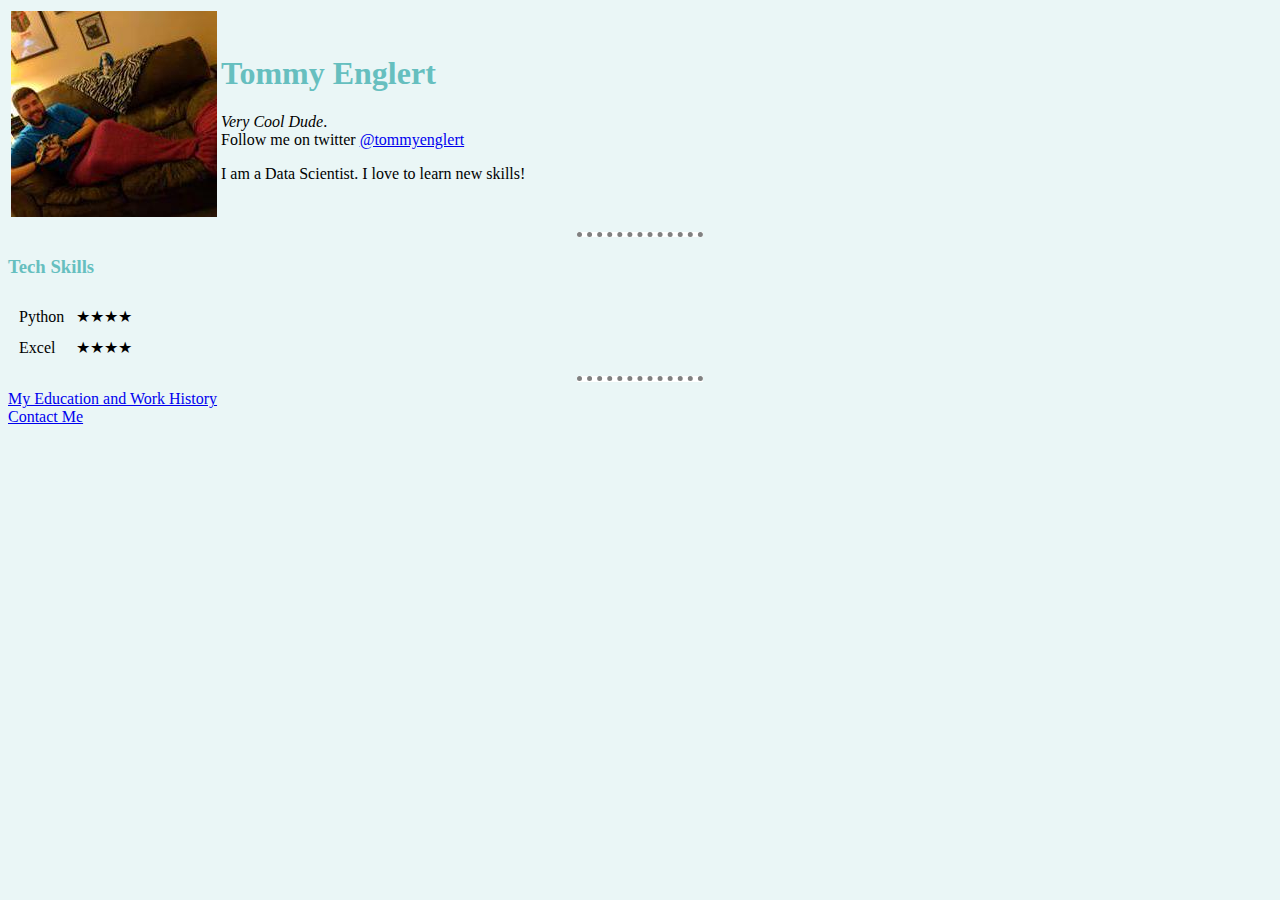
<file: HTML - Personal Site/index.html>
<!DOCTYPE html>
<html lang="en" dir="ltr">

<head>
  <meta charset="utf-8">
  <title>Tommy's Personal Site</title>
  <link rel="stylesheet" href="css/styles.css">
</head>
<body>
  <table>
    <tr>
      <td>
        <img src="images/github_profile_pic.jpg" alt="tommy profile picture">
      </td>
      <td>
        <h1>Tommy Englert</h1>
        <p>
          <em>Very Cool Dude</em>.
          <br />Follow me on twitter <a href="https://twitter.com/tommyenglert">@tommyenglert</a>
        </p>
        <p>
          I am a Data Scientist. I love to learn new skills!
        </p>
      </td>
    </tr>
  </table>
  <hr noshade>
  <h3>Tech Skills</h3>
  <table cellspacing="10">
    <tr>
      <td>Python</td>
      <td>&#9733;&#9733;&#9733;&#9733;</td>
    </tr>
    <tr>
      <td>Excel</td>
      <td>&#9733;&#9733;&#9733;&#9733;</td>
    </tr>
  </table>
  <hr size="3" noshade>
  <a href="work_history.html">My Education and Work History</a>
  <br>
  <a href="contact.html">Contact Me</a>
</body>

</html>
</file>
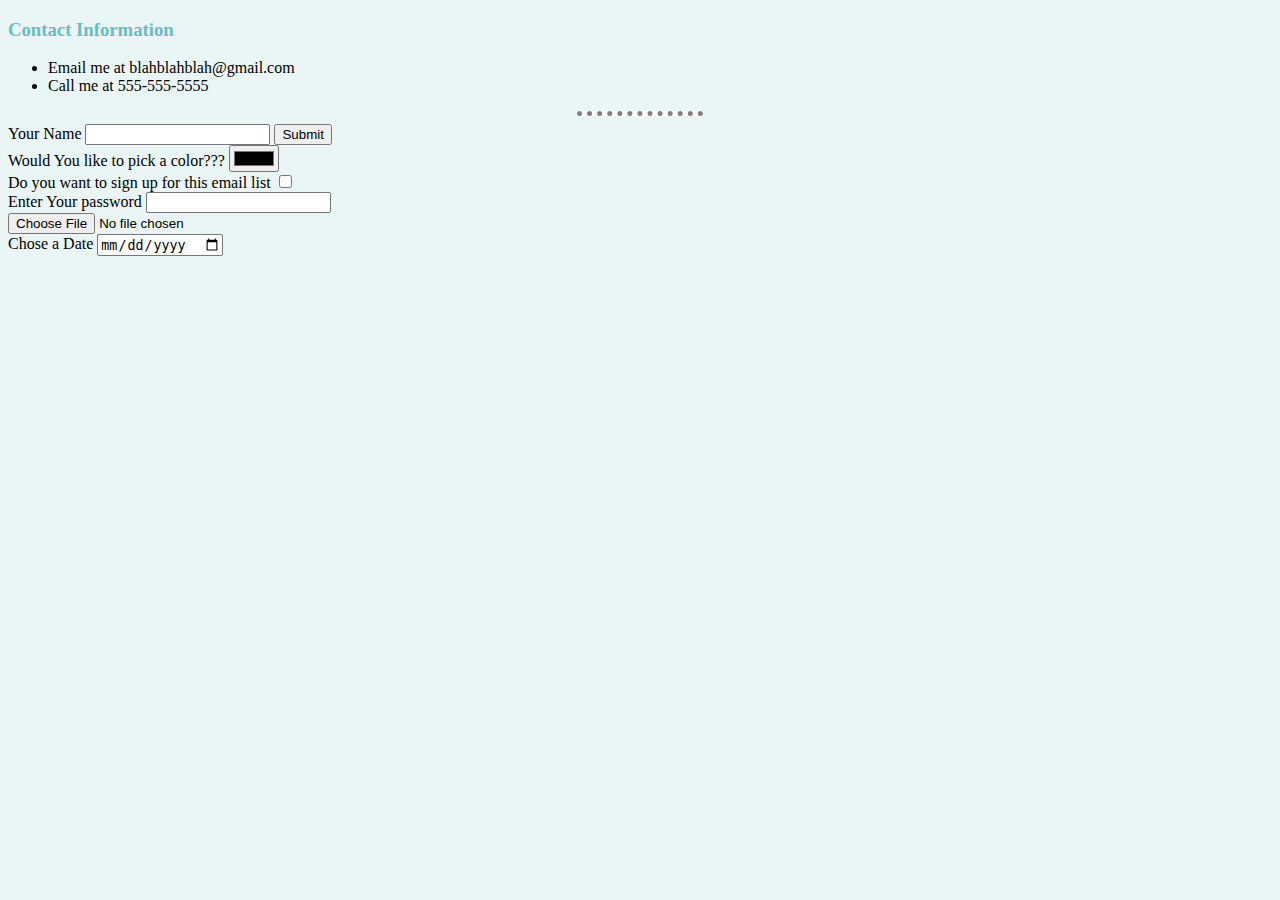
<file: HTML - Personal Site/contact.html>
<!DOCTYPE html>
<html lang="en" dir="ltr">

<head>
  <meta charset="utf-8">
  <title>Tommy Englert's Contact Info</title>
  <link rel="stylesheet" href="css/styles.css">

</head>

<body>
  <h3>Contact Information</h3>
  <ul>
    <li>Email me at blahblahblah@gmail.com</li>
    <li>Call me at 555-555-5555</li>
  </ul>
  <hr>

  <form class="" action="index.html" method="post">
    <label for="">Your Name</label>
    <input type="text">
    <input type="submit">
    <br>
    <label for="">Would You like to pick a color???</label>
    <input type="color"><br>
    <label for="">Do you want to sign up for this email list</label>
    <input type="checkbox"><br>
    <label for="">Enter Your password</label>
    <input type="password" name="" value="">
    <br>
    <input type="file" name="" value="">
    <br>
    <label for="">Chose a Date</label>
    <input type="date" name="" value="">



  </form>


</body>

</html>
</file>
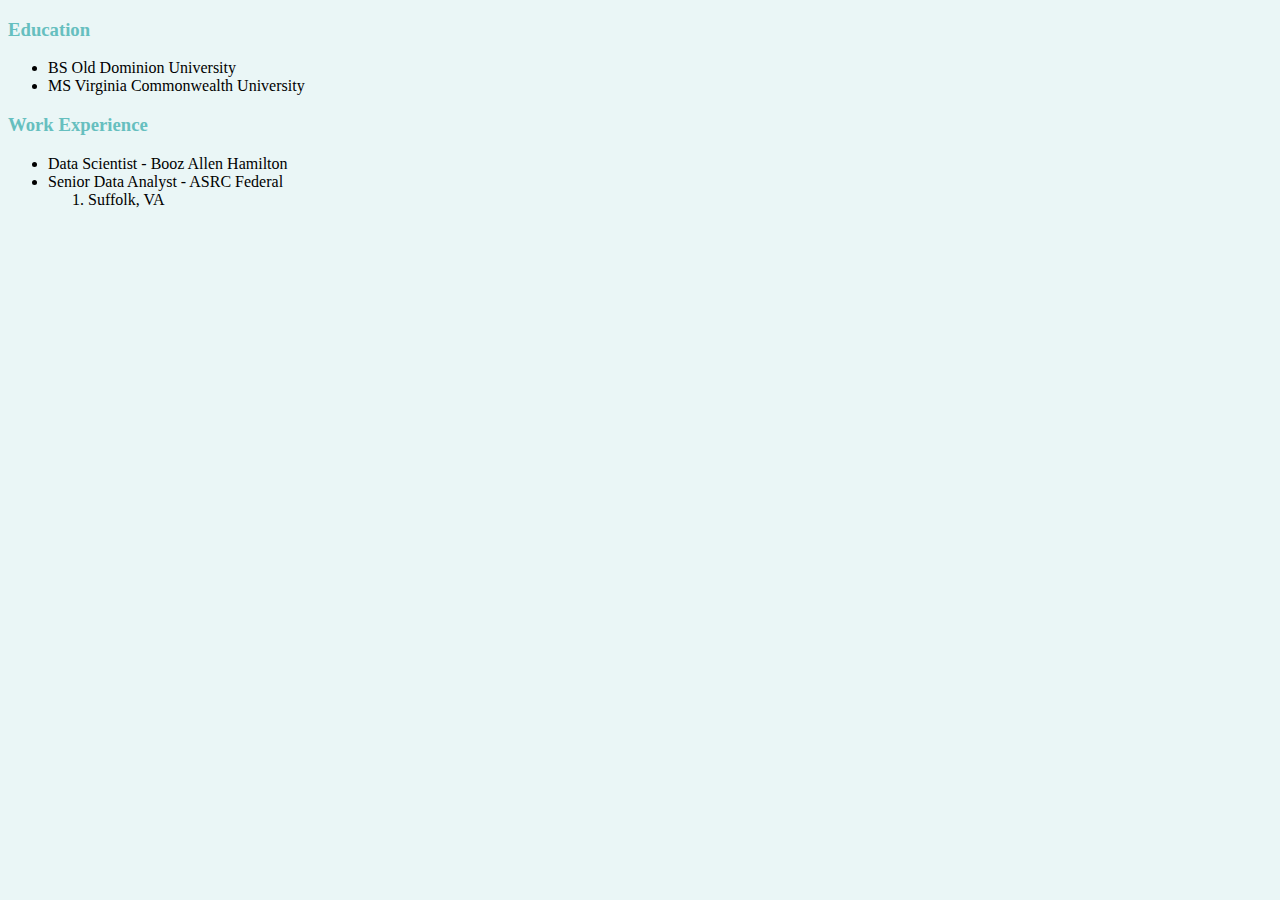
<file: HTML - Personal Site/work_history.html>
<!DOCTYPE html>
<html lang="en" dir="ltr">

<head>
  <meta charset="utf-8">
  <title>My Work History</title>
  <link rel="stylesheet" href="css/styles.css">

</head>

<body>
  <h3>Education</h3>
  <ul>
    <li>BS Old Dominion University</li>
    <li>MS Virginia Commonwealth University</li>
  </ul>
  <h3>Work Experience</h3>
  <ul>
    <li>Data Scientist - Booz Allen Hamilton</li>
    <li>Senior Data Analyst - ASRC Federal</li>
    <ol>
      <li>Suffolk, VA</li>
    </ol>
  </ul>
</body>

</html>
</file>
<file: HTML - Personal Site/css/styles.css>
body {
  background-color: #EAF6F6;
}
h1{
  color: #66BFBF;
}
h3{
  color: #66BFBF;
}
hr {
  background-color: white;
  border-style: none;
  border-top-style: dotted;
  border-color: grey;
  border-width: 5px;
  width: 10%;
}
</file>
